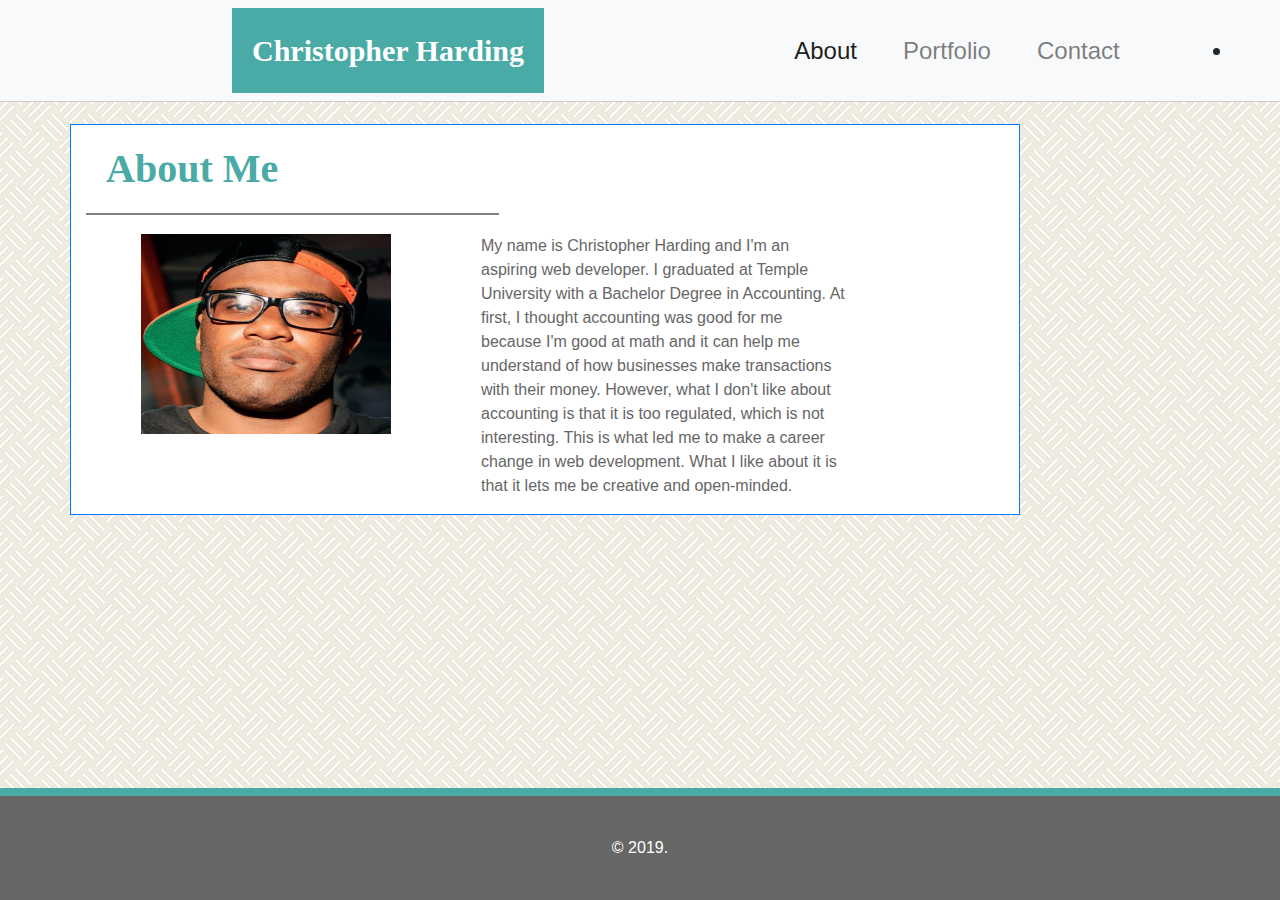
<file: index.html>
<!DOCTYPE html>
<html lang="en">
<head>
    <meta charset="UTF-8">
    <meta name="viewport" content="width=device-width, initial-scale=1.0">
    <meta http-equiv="X-UA-Compatible" content="ie=edge">
    <link rel="stylesheet" href="https://stackpath.bootstrapcdn.com/bootstrap/4.3.1/css/bootstrap.min.css" integrity="sha384-ggOyR0iXCbMQv3Xipma34MD+dH/1fQ784/j6cY/iJTQUOhcWr7x9JvoRxT2MZw1T" crossorigin="anonymous">
    <link rel ="stylesheet" href="assets/css/styles.css"> 

    <title>Bootstrap-Portfolio</title>
</head>
<body>

        <header>
                <nav class="navbar navbar-expand-lg navbar-light bg-light">
                        <a class="navbar-brand name" href="#">Christopher Harding</a>
                        <button class="navbar-toggler" type="button" data-toggle="collapse" data-target="#navbarText" aria-controls="navbarText" aria-expanded="false" aria-label="Toggle navigation">
                          <span class="navbar-toggler-icon"></span>
                        </button>
                        <div class="collapse navbar-collapse" id="navbarText">
                          <ul class="navbar-nav mr-auto">
                            <li class="nav-item active">
                              <a class="nav-link" href="#">About <span class="sr-only">(current)</span></a>
                            </li>
                            <li class="nav-item">
                              <a class="nav-link" href="portfolio.html">Portfolio</a>
                            </li>
                            <li class="nav-item">
                              <a class="nav-link" href="contact.html">Contact</a>
                            </li>
                          </ul>
                          <li class="nav-item dropdown">
                            <div class="dropdown-menu" aria-labelledby="navbarDropdown">
                              <a class="dropdown-item" href="#">About</a>
                              <a class="dropdown-item" href="#">Portfolio</a>
                              <a class="dropdown-item" href="#">Contact</a>
                            </div>
                          </li>
                        </div>
                </nav>     
       </header>
    <div class="container">
            <div class="row">
                <div class="col-lg-10 col-md-12  border border-primary bio-box">
                    <h1 class=about-header>About Me</h1>   
                        <div class="row">
                             <div class="col-lg-5 col-md-12">
                                  <img src="assets/images/profile.jpg" id="profile" alt="profile Pic of Chris">  
                            </div>
                            <div class="col-lg-5 col-md-12">
                                 <p>My name is Christopher Harding and I'm an aspiring web developer. 
                                      I graduated at Temple University with a Bachelor Degree in Accounting.
                                     At first, I thought accounting was good for me because I'm good at math and
                                     it can help me understand of how businesses make transactions with their money. 
                                     However, what I don't like about accounting is that it is too regulated, which
                                     is not interesting. This is what led me to make a career change in web development.
                                     What I like about it is that it lets me be creative and open-minded.  
                                </p>
                            </div>
                      </div>
                 </div>
              </div>
         </div>
    </div>
    
    <footer class="footer fixed-bottom">
        &copy; 2019.
    </footer>
    <script src="https://code.jquery.com/jquery-3.3.1.slim.min.js" integrity="sha384-q8i/X+965DzO0rT7abK41JStQIAqVgRVzpbzo5smXKp4YfRvH+8abtTE1Pi6jizo" crossorigin="anonymous"></script>
    <script src="https://cdnjs.cloudflare.com/ajax/libs/popper.js/1.14.7/umd/popper.min.js" integrity="sha384-UO2eT0CpHqdSJQ6hJty5KVphtPhzWj9WO1clHTMGa3JDZwrnQq4sF86dIHNDz0W1" crossorigin="anonymous"></script>
    <script src="https://stackpath.bootstrapcdn.com/bootstrap/4.3.1/js/bootstrap.min.js" integrity="sha384-JjSmVgyd0p3pXB1rRibZUAYoIIy6OrQ6VrjIEaFf/nJGzIxFDsf4x0xIM+B07jRM" crossorigin="anonymous"></script>
     

</body>
</html>
</file>
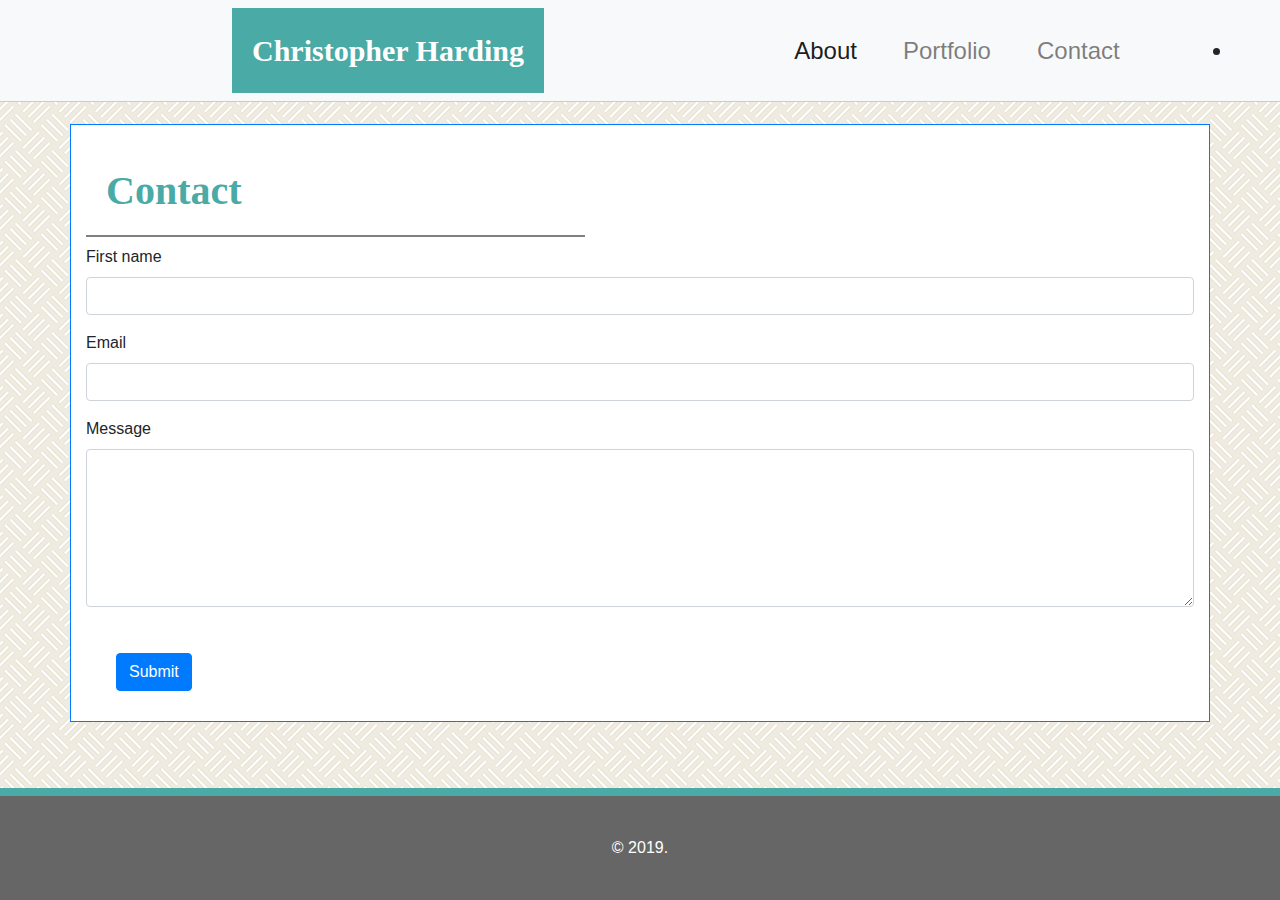
<file: contact.html>
<!DOCTYPE html>
<html lang="en">
<head>
    <meta charset="UTF-8">
    <meta name="viewport" content="width=device-width, initial-scale=1.0">
    <meta http-equiv="X-UA-Compatible" content="ie=edge">
    <link rel="stylesheet" href="https://stackpath.bootstrapcdn.com/bootstrap/4.3.1/css/bootstrap.min.css" integrity="sha384-ggOyR0iXCbMQv3Xipma34MD+dH/1fQ784/j6cY/iJTQUOhcWr7x9JvoRxT2MZw1T" crossorigin="anonymous">
    <link rel ="stylesheet" href="assets/css/styles.css">

    <title>Bootstrap-Portfolio</title>
</head>

<body>

        <header>
                <nav class="navbar navbar-expand-lg navbar-light bg-light">
                        <a class="navbar-brand" href="#">Christopher Harding</a>
                        <button class="navbar-toggler" type="button" data-toggle="collapse" data-target="#navbarText" aria-controls="navbarText" aria-expanded="false" aria-label="Toggle navigation">
                          <span class="navbar-toggler-icon"></span>
                        </button>
                        <div class="collapse navbar-collapse" id="navbarText">
                          <ul class="navbar-nav mr-auto">
                            <li class="nav-item active">
                              <a class="nav-link" href="index.html">About <span class="sr-only">(current)</span></a>
                            </li>
                            <li class="nav-item">
                              <a class="nav-link" href="portfolio.html">Portfolio</a>
                            </li>
                            <li class="nav-item">
                              <a class="nav-link" href="#">Contact</a>
                            </li>
                          </ul>
                          <li class="nav-item dropdown">
                            <div class="dropdown-menu" aria-labelledby="navbarDropdown">
                              <a class="dropdown-item" href="#">About</a>
                              <a class="dropdown-item" href="#">Portfolio</a>
                              <a class="dropdown-item" href="#">Contact</a>
                            </div>
                          </li>
                        </div>
                </nav>
        </header>

<div class="container">
  <div class="row">
      <div class ="col-md-12 border border-primary portfolio-box">
        <section class="form-section">
            <h1 class=contact-header>Contact</h1>
                <form>
                        <div class="form-group">
                            <label for="FirstName">First name</label>
                            <input type="text" name="FirstName" class="form-control">
                        </div>
                        <div class="form-group">
                            <label for="email">Email</label>    
                            <input type="text" name="Email" class="form-control">
                         </div>
                         <div class="form-group">
                             <label>Message</label>
                             <textarea id ="Message" rows="6" cols="65" class="form-control" id="comment"></textarea>
                         </div>
                   <button type="submit" class="btn btn-primary">Submit</button>            

                </form>
        </section> 
      </div> 
    </div>    
</div>

<footer class="footer fixed-bottom">
    &copy; 2019.
</footer>
<script src="https://code.jquery.com/jquery-3.3.1.slim.min.js" integrity="sha384-q8i/X+965DzO0rT7abK41JStQIAqVgRVzpbzo5smXKp4YfRvH+8abtTE1Pi6jizo" crossorigin="anonymous"></script>
<script src="https://cdnjs.cloudflare.com/ajax/libs/popper.js/1.14.7/umd/popper.min.js" integrity="sha384-UO2eT0CpHqdSJQ6hJty5KVphtPhzWj9WO1clHTMGa3JDZwrnQq4sF86dIHNDz0W1" crossorigin="anonymous"></script>
<script src="https://stackpath.bootstrapcdn.com/bootstrap/4.3.1/js/bootstrap.min.js" integrity="sha384-JjSmVgyd0p3pXB1rRibZUAYoIIy6OrQ6VrjIEaFf/nJGzIxFDsf4x0xIM+B07jRM" crossorigin="anonymous"></script>
 
</body>
</html>
</file>
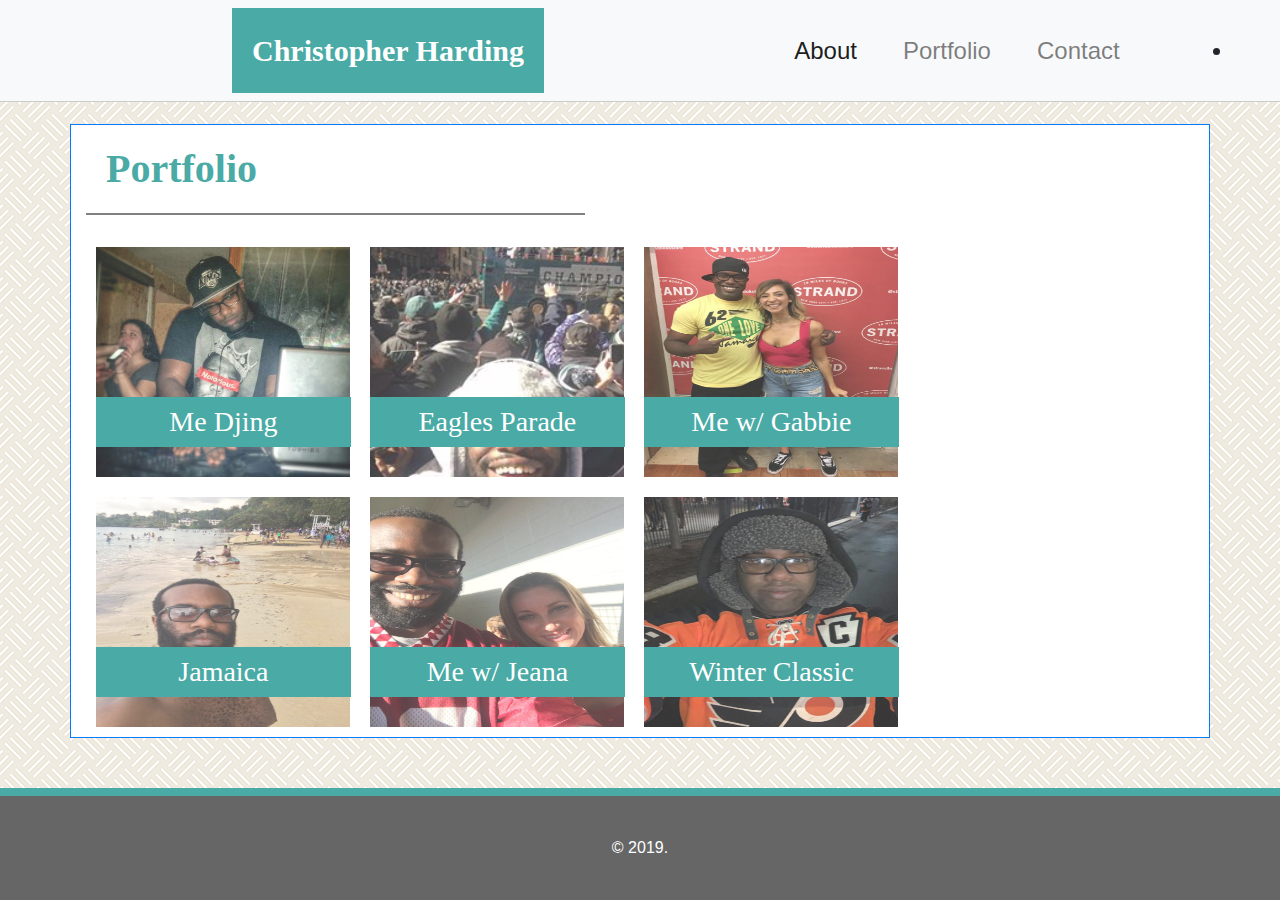
<file: portfolio.html>
<!DOCTYPE html>
<html lang="en">
<head>
    <meta charset="UTF-8">
    <meta name="viewport" content="width=device-width, initial-scale=1.0">
    <meta http-equiv="X-UA-Compatible" content="ie=edge">
    <link rel="stylesheet" href="https://stackpath.bootstrapcdn.com/bootstrap/4.3.1/css/bootstrap.min.css" integrity="sha384-ggOyR0iXCbMQv3Xipma34MD+dH/1fQ784/j6cY/iJTQUOhcWr7x9JvoRxT2MZw1T" crossorigin="anonymous">
    <link rel ="stylesheet" href="assets/css/styles.css">
    <title>Bootstrap-Portfolio</title>
</head>
<body>
        
        <header>
                <nav class="navbar navbar-expand-lg navbar-light bg-light">
                        <a class="navbar-brand" href="#">Christopher Harding</a>
                        <button class="navbar-toggler" type="button" data-toggle="collapse" data-target="#navbarText" aria-controls="navbarText" aria-expanded="false" aria-label="Toggle navigation">
                          <span class="navbar-toggler-icon"></span>
                        </button>
                        <div class="collapse navbar-collapse" id="navbarText">
                          <ul class="navbar-nav mr-auto">
                            <li class="nav-item active">
                              <a class="nav-link" href="index.html">About <span class="sr-only">(current)</span></a>
                            </li>
                            <li class="nav-item">
                              <a class="nav-link" href="#">Portfolio</a>
                            </li>
                            <li class="nav-item">
                              <a class="nav-link" href="contact.html">Contact</a>
                            </li>
                          </ul>
                          <li class="nav-item dropdown">
                            <div class="dropdown-menu" aria-labelledby="navbarDropdown">
                              <a class="dropdown-item" href="#">About</a>
                              <a class="dropdown-item" href="#">Portfolio</a>
                              <a class="dropdown-item" href="#">Contact</a>
                            </div>
                          </li>
                        </div>
                </nav>
        </header>
    <div class="container">
            <div class="row">
                   <div class ="col-md-12 border border-primary portfolio-box">
                        <h1 class=portfolio-header>Portfolio</h1> 
                    <div class="row">  
                            <div class="col-md-10">
                              <div class="pic">
                                <img src="assets/images/dj.jpg" alt="Pic of Chris Djing">
                                <h3>Me Djing</h3>
                              </div>
                             <div class="pic">
                                <img src="assets/images/eagles.jpg" alt="Pic of Chris at Eagles Parade">
                               <h3>Eagles Parade</h3>
                             </div>    
                            <div class="pic">
                               <img src="assets/images/gabbie.jpg" alt="Pic of Chris w/ Gabbie Hanna">
                               <h3>Me w/ Gabbie</h3>
                            </div>
                            <div class="pic">
                               <img src="assets/images/jamaica.jpg" alt="Pic of Chris at Jamaica">
                               <h3> Jamaica</h3>
                            </div>
                             <div class="pic">
                                <img src="assets/images/jeana.jpg" alt="Pic of Chris w/ Jeana">
                               <h3>Me w/ Jeana</h3>
                            </div>
                            <div class="pic">
                               <img src="assets/images/winter-classic.jpg" alt="Pic of Chris at Winter CLassic">
                               <h3>Winter Classic</h3>
                            </div>
                            </div>
                     </div>
                 </div>
            </div>
    </div>
    
    <footer class="footer fixed-bottom">
        &copy; 2019.
    </footer>
    <script src="https://code.jquery.com/jquery-3.3.1.slim.min.js" integrity="sha384-q8i/X+965DzO0rT7abK41JStQIAqVgRVzpbzo5smXKp4YfRvH+8abtTE1Pi6jizo" crossorigin="anonymous"></script>
    <script src="https://cdnjs.cloudflare.com/ajax/libs/popper.js/1.14.7/umd/popper.min.js" integrity="sha384-UO2eT0CpHqdSJQ6hJty5KVphtPhzWj9WO1clHTMGa3JDZwrnQq4sF86dIHNDz0W1" crossorigin="anonymous"></script>
    <script src="https://stackpath.bootstrapcdn.com/bootstrap/4.3.1/js/bootstrap.min.js" integrity="sha384-JjSmVgyd0p3pXB1rRibZUAYoIIy6OrQ6VrjIEaFf/nJGzIxFDsf4x0xIM+B07jRM" crossorigin="anonymous"></script>
     
</body>
</html>
</file>
<file: assets/css/styles.css>
/* Main */

.navbar-brand{
    background-color: #4aaaa5;
    margin-left: 25%;
    font-size:30px;
}

body{
    background: url("../images/floor-tile.png");
    font-family: Arial, Helvetica, sans-serif;
}

.navbar-light .navbar-brand{
    color: #ffffff;
    font-weight: bold;
    padding: 20px;
}

a.nav-link{
    font-family: Arial, Helvetica, sans-serif;
}


li{
    padding: 15px;
}

header{
    font-size: 24px;
    font-family: Georgia, 'Times New Roman', Times, serif;
    border-bottom: 1px solid #cccccc;   
    margin-left: -10%;
}

h3{
    font-family: Georgia, 'Times New Roman', Times, serif;
}

.portfolio-header, .contact-header, .about-header{
    font-family: Georgia, 'Times New Roman', Times, serif;
    color: #4aaaa5;
    border-bottom: 2px solid gray;
    width: 45%;
    padding:20px;
    font-weight: bold;
}


ul{
    margin-left:30%;
}

#profile{
    width: 250px;
    height: 200px;
    margin-bottom: 6%;
    margin-left:15%;
}

.row{
    margin-top: 2%;
}

img{
    width: 250px;
    height:250px;
}



footer{
    background-color: #666666;
    text-align: center;
    color: #ffffff;
    padding: 40px;
    border-top: 8px solid #4aaaa5;
}

.bio-box, .portfolio-box {
    background-color: #ffffff;
}

.form-section{
    width:100%;
    margin-top:2%;
    background-color: #ffffff;

}


/* About Me */

p{
    color: #666666;
}

/* Portfolio Page */

.pic{
    position: relative;
    overflow: auto;
    float: left;
    width:274px;
    
}

.pic img {
    width:100%;
    border: 0 none;
    opacity: 0.8;
    padding: 10px;
}

.pic h3{
    position: absolute;
    background: #4aaaa5;
    color: #ffffff;
    text-align: center;
    line-height: 30px;
    margin-bottom: 0;
    font-weight: 300;
    left: 10px;
    bottom: 40px;
    width: 93%;
    padding: 10px;
}

/* Contact Page */


button{
    margin: 30px;
    font-size: 20px;
}
</file>
